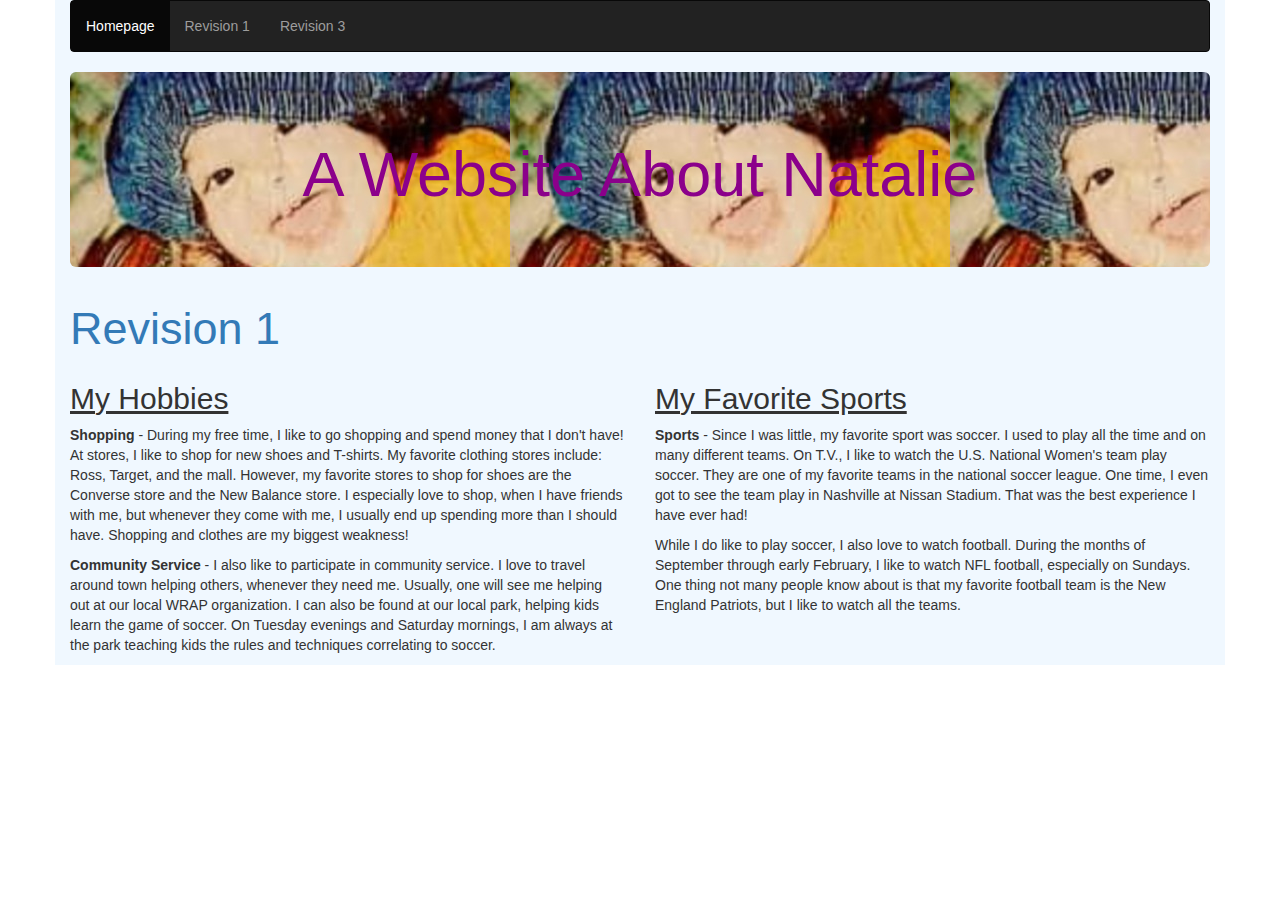
<file: index.html>
<!DOCTYPE html>
<html>

<head>
    <meta charset="utf-8">
    <meta http-equiv="X-UA-Compatible" content="IE=edge">
    <meta name="viewport" content="width=device-width, initial-scale=1">

    <script src="https://ajax.googleapis.com/ajax/libs/jquery/1.12.4/jquery.min.js"></script>

    <!-- Bootstrap CSS -->
    <link rel="stylesheet" href="https://maxcdn.bootstrapcdn.com/bootstrap/3.3.7/css/bootstrap.min.css"
        integrity="sha384-BVYiiSIFeK1dGmJRAkycuHAHRg32OmUcww7on3RYdg4Va+PmSTsz/K68vbdEjh4u" crossorigin="anonymous">

    <!-- Bootstrap JavaScript -->
    <script src="https://maxcdn.bootstrapcdn.com/bootstrap/3.3.7/js/bootstrap.min.js"
        integrity="sha384-Tc5IQib027qvyjSMfHjOMaLkfuWVxZxUPnCJA7l2mCWNIpG9mGCD8wGNIcPD7Txa" crossorigin="anonymous">
    </script>

    <title>All About Me</title>
    <link rel="stylesheet" type="text/css" href="style.css">
    <link rel="stylesheet" href="revision1.html">
</head>

<body>
    <div class="container">
        <nav class="navbar navbar-inverse">
            <ul class="nav navbar-nav">
                <li class="active"><a href="index.html">Homepage</a></li>
                <li class="presentation"><a href="revision1.html">Revision 1</a></li>
                <li class="presentation"><a href="revision3.html">Revision 3</a></li>
            </ul>
        </nav>
        <div class="jumbotron text-center">
            <h1>A Website About Natalie</h1>
        </div>
        <a href="revision1.html" class="revise">Revision 1</a>
        <div class="row">
            <div class="col-md-6">
                <h2><u>My Hobbies</u></h2>
                <p><b>Shopping</b> - During my free time, I like to go shopping and spend money that I don't have! At
                    stores, I like to shop for new shoes and T-shirts. My favorite clothing stores include: Ross,
                    Target, and the mall. However, my favorite stores to shop for shoes are the Converse store and the
                    New Balance store. I especially love to shop, when I have friends with me, but whenever they come
                    with me, I usually end up spending more than I should have. Shopping and clothes are my biggest
                    weakness!</p>
                <p><b>Community Service</b> - I also like to participate in community service. I love to travel around town helping others,
                    whenever they need me. Usually, one will see me helping out at our local WRAP organization. I can
                    also be found at our local park, helping kids learn the game of soccer. On Tuesday evenings and
                    Saturday mornings, I am always at the park teaching kids the rules and techniques correlating to
                    soccer.</p>
            </div>
            <div class="col-md-6">
                <h2><u>My Favorite Sports</u></h2>
                <p><b>Sports</b> - Since I was little, my favorite sport was soccer. I used to play all the time and on
                    many different teams. On T.V., I like to watch the U.S. National Women's team play soccer. They are
                    one of my favorite teams in the national soccer league. One time, I even got to see the team play in
                    Nashville at Nissan Stadium. That was the best experience I have ever had! </p>
                <p>While I do like to play soccer, I also love to watch football. During the months of September through
                    early February, I like to watch NFL football, especially on Sundays. One thing not many people know
                    about is that my favorite football team is the New England Patriots, but I like to watch all the
                    teams.</p>
            </div>
        </div>     
    </div>
</body>

</html>
</file>
<file: style.css>
.jumbotron{
 background-image:url("./img/me.jpg");
}
.text-center{
    color:darkmagenta;
    text-align:center;
}
h2{
    text-align: left;
}
.container{
    background-color: aliceblue;
}
th{
    text-align: center;
}
tr{
    text-align: center;
}
.revise{
    font-size: 45px;
}
.index{
    font-size: 45px;
}
</file>
